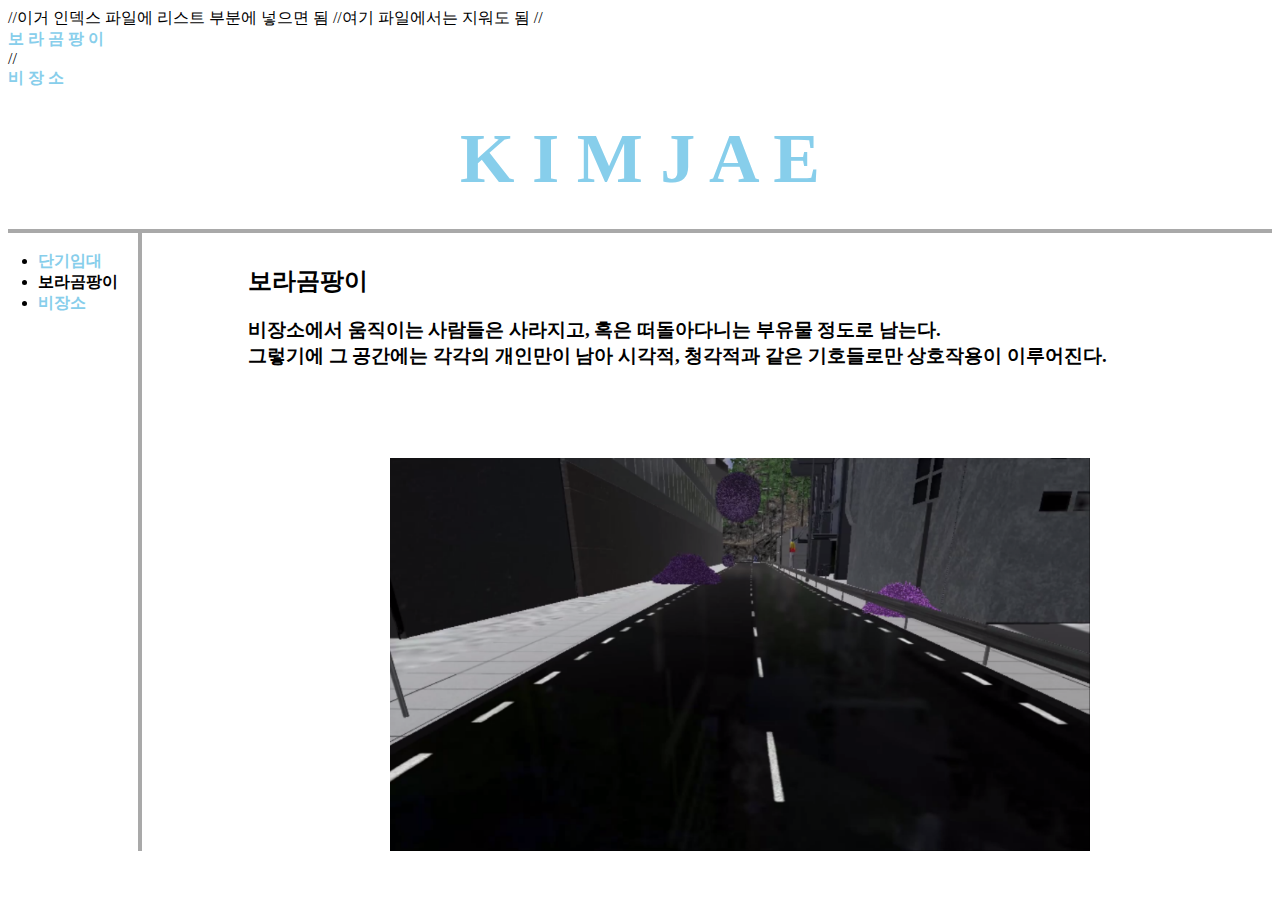
<file: 2.html>
<!doctype html>

//이거 인덱스 파일에 리스트 부분에 넣으면 됨
//여기 파일에서는 지워도 됨
//<li><a href="2.html" id="childlist"="2.html"><strong>보 라 곰 팡 이</strong></a></li>
//<li><a href="3.html" id="childlist"="3.html"><strong>비 장 소</strong></a></li>


<html>
  <head>
    <title>K I J I - 보라곰팡이</title>
    <meta charset="utf-8">
    <link rel="stylesheet" href="style.css">
  </head>
  <body>
    <H1><a href="index.html">K I M J A E</a></h1>
    <div id="grid">
      <ul>
        <br><li><a href="1.html">단기임대</a></li>
        <li><a href="2.html" style="color:black;">보라곰팡이</a></li>
        <li><a href="3.html">비장소</a></li>
      </ul>
     <div id="article">
      <h2 style="color:black;">보라곰팡이</h2>
      <h3>비장소에서 움직이는 사람들은 사라지고, 혹은 떠돌아다니는 부유물 정도로 남는다.
      <br>그렇기에 그 공간에는 각각의 개인만이 남아 시각적, 청각적과 같은 기호들로만 상호작용이 이루어진다.</h3>
      <br><br><br><p><img src="보라곰팡이.png" class="mainimg"></p>
     </div>
    </div>
  </body>
</html>
</file>
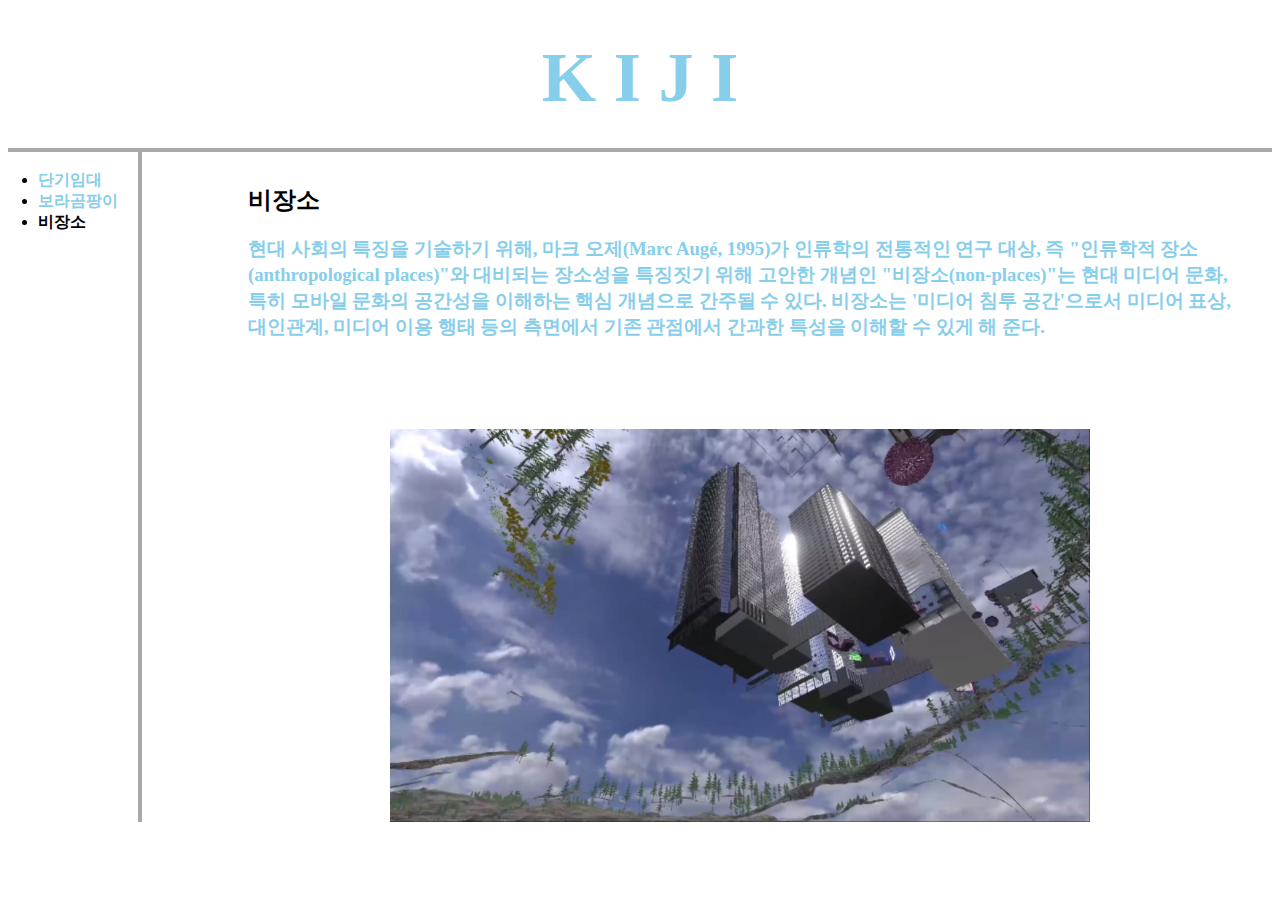
<file: 3.html>
<!doctype html>


<html>
  <head>
    <title>K I J I - 비장소</title>
    <meta charset="utf-8">
    <style>
      h3 {
        color: skyblue;
      }
      a {
        color: skyblue;
        text-decoration: none;
      }
      h1 {
        font-size: 70px;
        text-align:center;
        border-bottom: 4px solid darkgrey;
        padding: 30px;
        margin: 0px;
      }
      #grid ul {
        font-weight: bold;
        border-right: 4px solid darkgrey;
        width: 100px;
        margin-top: 0px;
        padding-left: 30px
      }
      #grid {
        display: grid;
        grid-template-columns: 200px 1fr;
      }
      #article {
        padding-top: 12px;
        padding-right: 40px;
        padding-left: 40px;
      }
      .mainimg{
        display: block;
        margin-left: auto;
        margin-right: auto;
        width: 700px;
      }
      @media(max-width: 960px){
        #grid {
          display: block;
        }
        #grid ul {
          border-right: none
        }
        .mainimg{
          width: 400px;
        }
      }
    </style>
  </head>
  <body>
    <H1><a href="index.html">K I J I</a></h1>
    <div id="grid">
        <ul>
          <br><li><a href="1.html">단기임대</a></li>
          <li><a href="2.html">보라곰팡이</a></li>
          <li><a href="3.html" style="color:black;">비장소</a></li>
        </ul>
     <div id="article">
        <h2 style="color:black;">비장소</h2>
        <h3>현대 사회의 특징을 기술하기 위해, <a href="https://terms.naver.com/entry.nhn?docId=1526255&cid=42171&categoryId=42191"
        target="_blank" title="Marc Auge NON PLACE">마크 오제(Marc Augé, 1995)</a>가 인류학의 전통적인 연구 대상,
        즉 "인류학적 장소(anthropological places)"와 대비되는 장소성을 특징짓기 위해 고안한 개념인
        "비장소(non-places)"는 현대 미디어 문화, 특히 모바일 문화의 공간성을 이해하는 핵심 개념으로
        간주될 수 있다. 비장소는 '미디어 침투 공간'으로서 미디어 표상, 대인관계, 미디어 이용 행태 등의
        측면에서 기존 관점에서 간과한 특성을 이해할 수 있게 해 준다.</h3>

        <br><br><br><p><img src="비장소.png" class="mainimg"></p>
     </div>
    </div>
  </body>
</html>
</file>
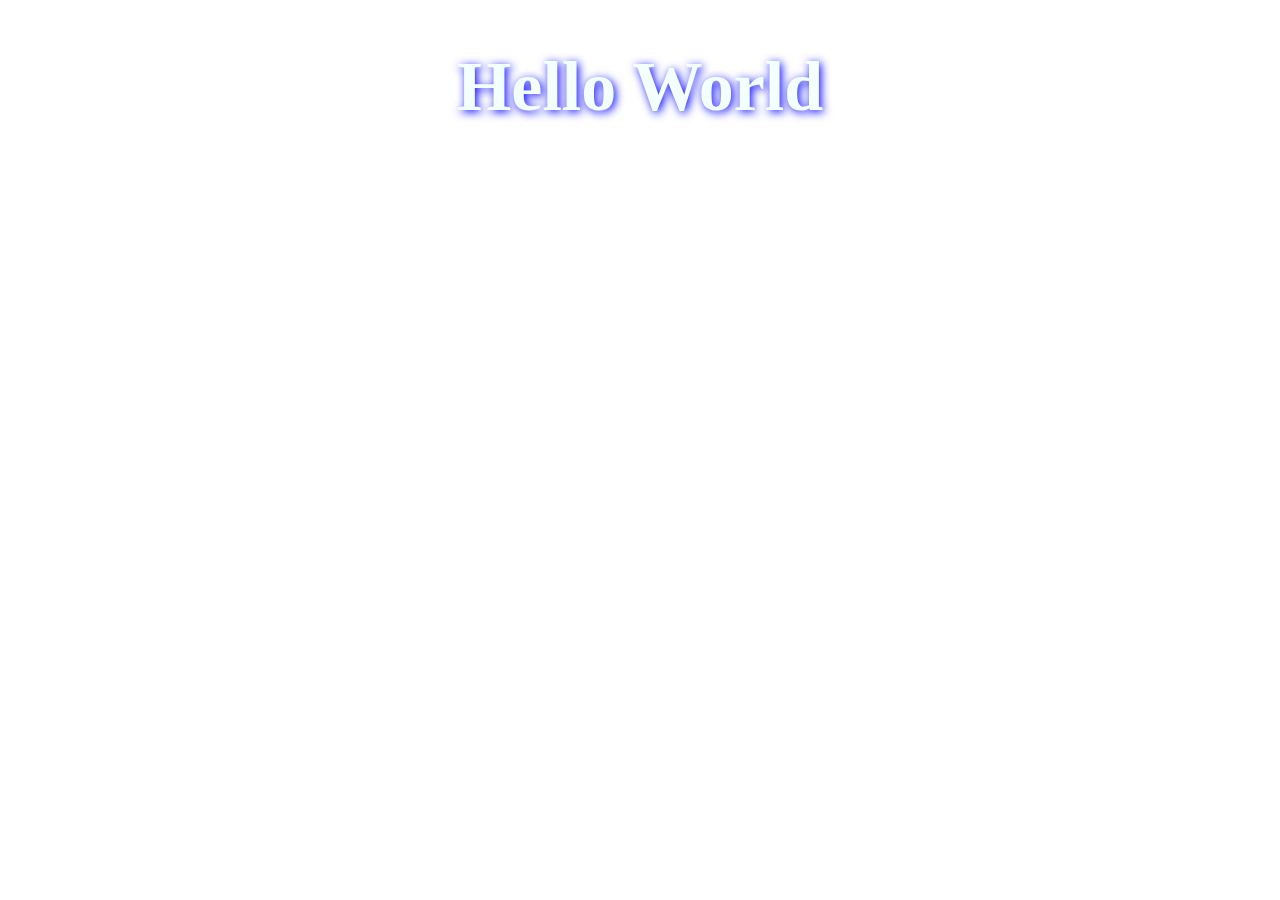
<file: ex0.html>
<!doctype html>


<html>
  <head>
    <title>K I J I - HOME</title>
    <meta charset="utf-8">
    <style>
      h1 {
        text-align: center;
        text-shadow: 2px 2px 10px blue;
        font-size: 70px
      }
      a:link {
        text-decoration: none;
        color: #f4ffff;
      }
      a:visited {
        text-decoration: none;
        color: #f4ffff;
      }
      a:active {
        text-decoration: none;
        color: #f4ffff;
      }
      a: hover {
        text-decoration: none;
        color: #f4ffff;
      }

      #first {
        color: green;
        font-size: 10px;
      }


    </style>
  </head>
  <body>
    <H1><a href="naver.com/change-hyperlink-color.php" style="text-decoration: none"
      target="_blank">Hello World</a></h1>
    </h2>
  </body>
</html>
</file>
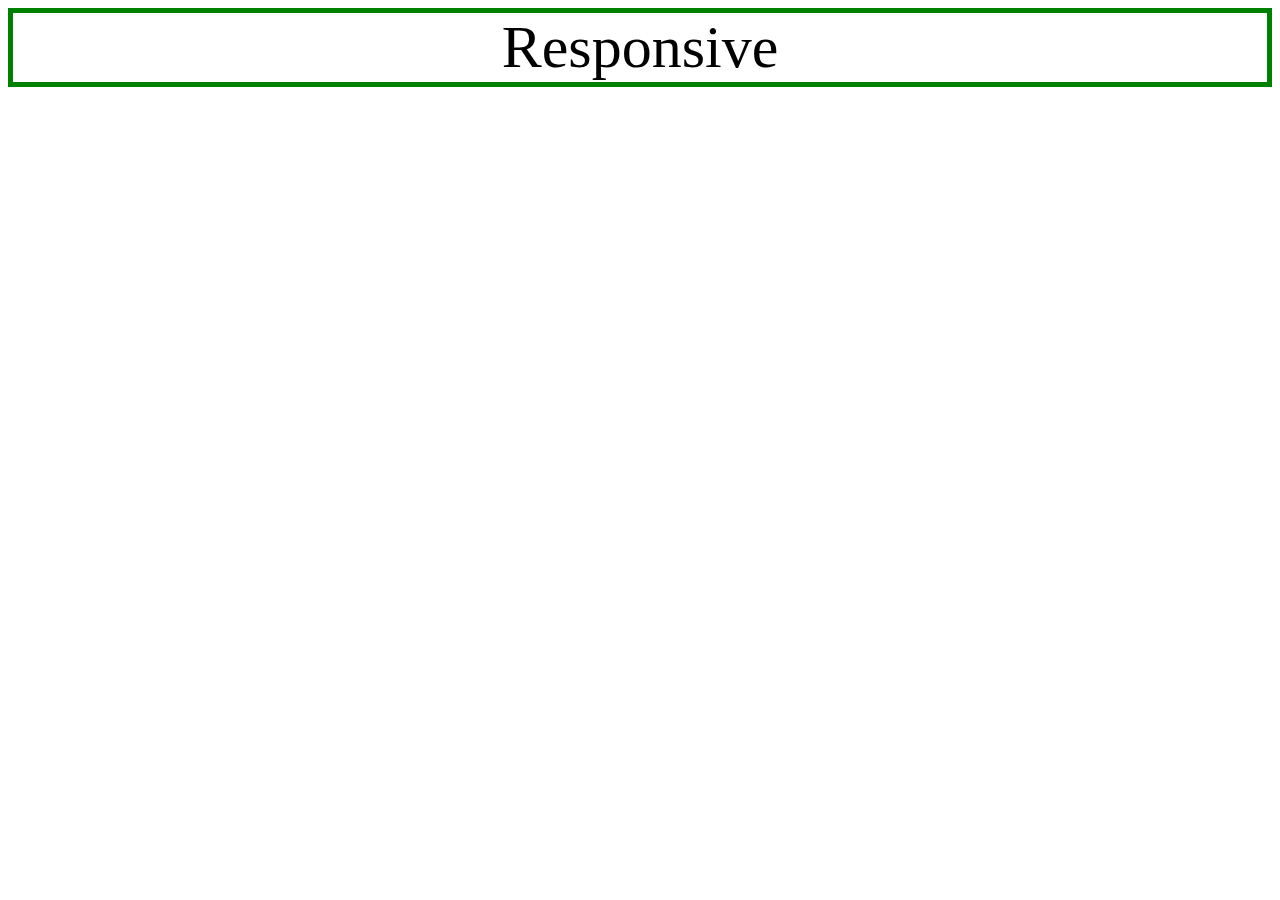
<file: mediaquery.html>
<!doctype html>


<html>
  <head>
    <title>K I J I - 단기임대</title>
    <meta charset="utf-8">
    <style>
     div {
       border: 5px solid green;
       font-size: 60px;
       text-align: center;
     }
     @media(max-width: 350px){
       div {
         display: none;
       }
     }
    </style>
  </head>
  <body>
   <div>
     Responsive
   </div>
  </body>
</html>
</file>
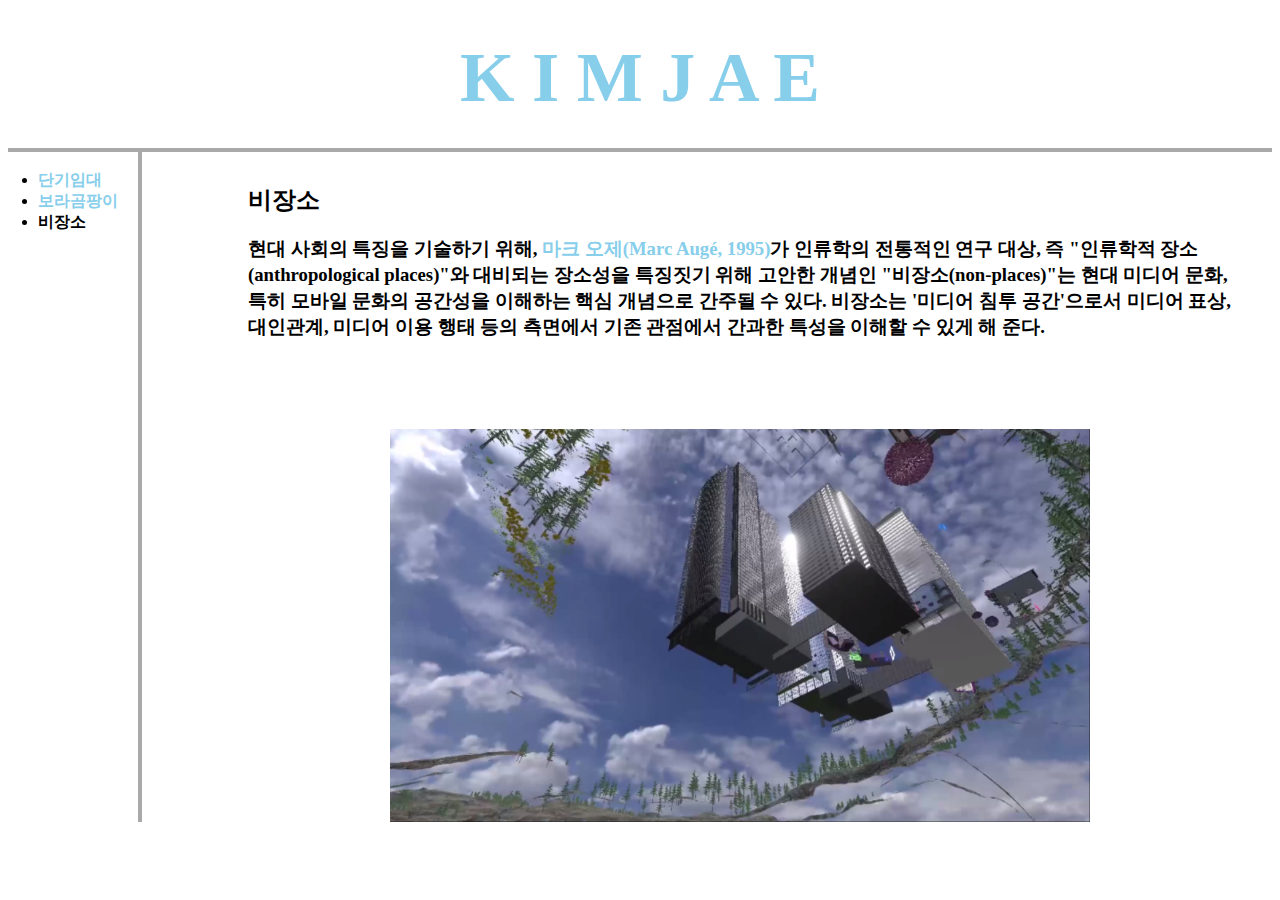
<file: KIJI-master/3.html>
<!doctype html>


<html>
  <head>
    <title>K I J I - 비장소</title>
    <meta charset="utf-8">
    <link rel="stylesheet" href="style.css">
  </head>
  <body>
    <H1><a href="index.html">K I M J A E</a></h1>
    <div id="grid">
        <ul>
          <br><li><a href="1.html">단기임대</a></li>
          <li><a href="2.html">보라곰팡이</a></li>
          <li><a href="3.html" style="color:black;">비장소</a></li>
        </ul>
     <div id="article">
        <h2 style="color:black;">비장소</h2>
        <h3>현대 사회의 특징을 기술하기 위해, <a href="https://terms.naver.com/entry.nhn?docId=1526255&cid=42171&categoryId=42191"
        target="_blank" title="Marc Auge NON PLACE">마크 오제(Marc Augé, 1995)</a>가 인류학의 전통적인 연구 대상,
        즉 "인류학적 장소(anthropological places)"와 대비되는 장소성을 특징짓기 위해 고안한 개념인
        "비장소(non-places)"는 현대 미디어 문화, 특히 모바일 문화의 공간성을 이해하는 핵심 개념으로
        간주될 수 있다. 비장소는 '미디어 침투 공간'으로서 미디어 표상, 대인관계, 미디어 이용 행태 등의
        측면에서 기존 관점에서 간과한 특성을 이해할 수 있게 해 준다.</h3>

        <br><br><br><p><img src="비장소.png" class="mainimg"></p>
     </div>
    </div>
  </body>
</html>
</file>
<file: style.css>
<link rel="icon" type="image/ico" href="logokiji.png" />

h3 {
  color: skyblue;
}
a {
  color: skyblue;
  text-decoration: none;
}
h1 {
  font-size: 70px;
  text-align:center;
  border-bottom: 4px solid darkgrey;
  padding: 30px;
  margin: 0px;
}
#grid ul {
  font-weight: bold;
  border-right: 4px solid darkgrey;
  width: 100px;
  margin-top: 0px;
  padding-left: 30px
}
#grid {
  display: grid;
  grid-template-columns: 200px 1fr;
}
#article {
  padding-top: 12px;
  padding-right: 40px;
  padding-left: 40px;
}
.mainimg{
  display: block;
  margin-left: auto;
  margin-right: auto;
  width: 700px;
}
@media(max-width: 960px){
  #grid {
    display: block;
  }
  #grid ul {
    border-right: none
  }
  .mainimg{
    width: 400px;
  }
}
</file>
<file: KIJI-master/style.css>
<link rel="icon" type="image/ico" href="logokiji.png" />

h3 {
  color: skyblue;
}
a {
  color: skyblue;
  text-decoration: none;
}
h1 {
  font-size: 70px;
  text-align:center;
  border-bottom: 4px solid darkgrey;
  padding: 30px;
  margin: 0px;
}
#grid ul {
  font-weight: bold;
  border-right: 4px solid darkgrey;
  width: 100px;
  margin-top: 0px;
  padding-left: 30px
}
#grid {
  display: grid;
  grid-template-columns: 200px 1fr;
}
#article {
  padding-top: 12px;
  padding-right: 40px;
  padding-left: 40px;
}
.mainimg{
  display: block;
  margin-left: auto;
  margin-right: auto;
  width: 700px;
}
@media(max-width: 960px){
  #grid {
    display: block;
  }
  #grid ul {
    border-right: none
  }
  .mainimg{
    width: 400px;
  }
}
</file>
